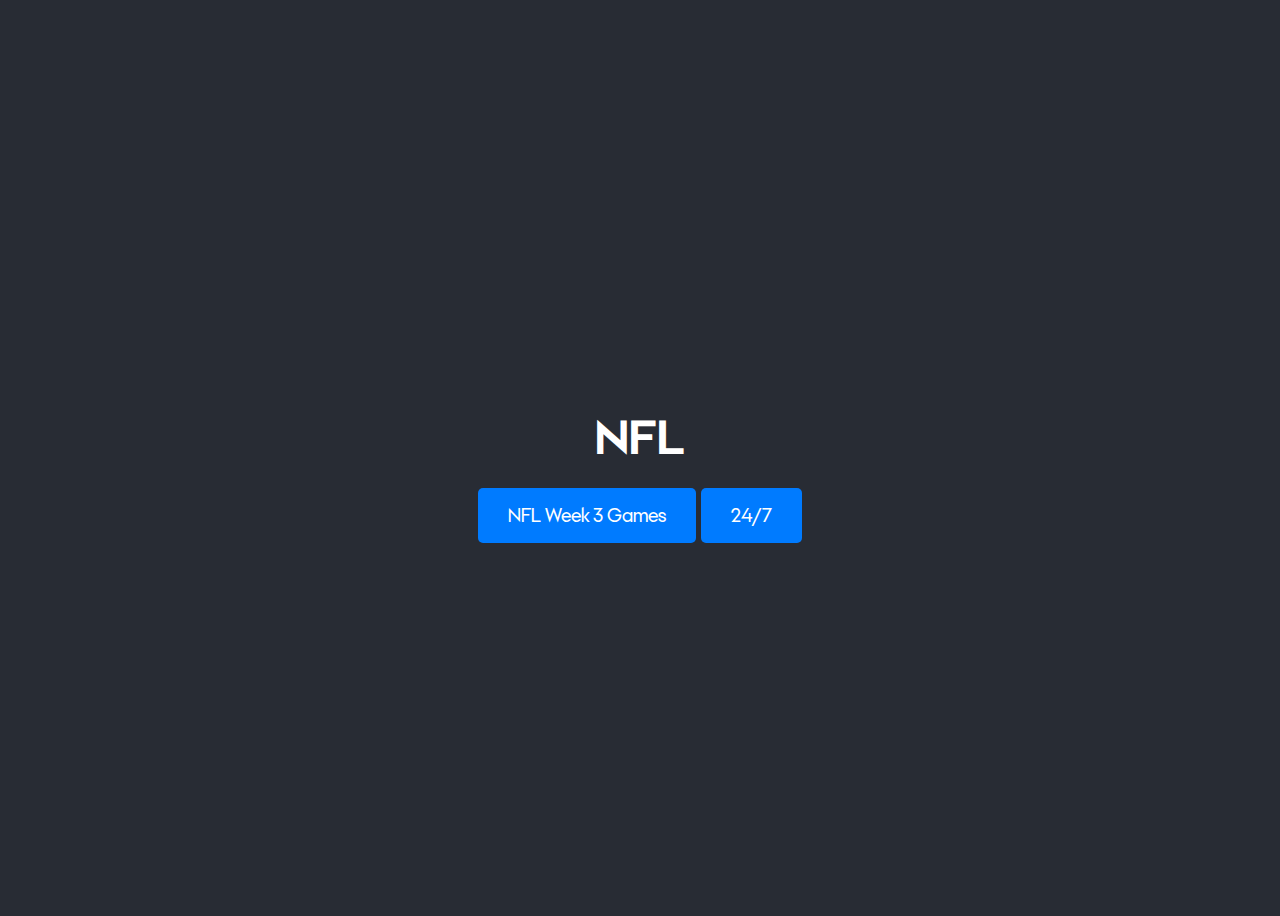
<file: index.html>
<!DOCTYPE html>
<html lang="en">
<head>
    <meta charset="UTF-8">
    <meta name="viewport" content="width=device-width, initial-scale=1.0">
    <link rel="stylesheet" href="styles.css">
    <script src="script.js" defer></script> <!-- Link to your JavaScript file -->
    <title>NFL Schedule</title>
</head>
<body>
    <script>
        function loadSchedule(weekNumber) {
        const scheduleContainer = document.getElementById("scheduleContainer");
        const currentWeekDisplay = document.getElementById("currentWeek");
        currentWeekDisplay.textContent = weekNumber;
    </script>
    <div class="container">
        <h1 class="title">NFL</h1>
        <button id="viewSchedulesBtn" class="button">NFL Week <!--span id="currentWeek"-->3 Games</span></h1></button> <!-- Change to button -->
        <a href="live.html">
        <button id="liveButton" class="button">24/7</button>
        </a>
    </div>
</body>
</html>
<!--
function loadSchedule(weekNumber) {
            const scheduleContainer = document.getElementById("scheduleContainer");
            const currentWeekDisplay = document.getElementById("currentWeek");
            currentWeekDisplay.textContent = weekNumber;
-->
</file>
<file: styles.css>
@font-face {
    font-family: 'ElectronicArtsDisplayBold';
    src: url('../fonts/ElectronicArtsDisplay-Bold.otf') format('opentype'); /* Ensure the path is correct */
    font-weight: bold;
    font-style: normal;
}

@font-face {
    font-family: 'ElectronicArtsDisplayRegular';
    src: url('../fonts/ElectronicArtsDisplay-Regular.ttf') format('truetype'); /* Ensure the path is correct */
    font-weight: normal;
    font-style: normal;
}

body {
    font-family: 'ElectronicArtsDisplay', sans-serif; /* Changed to the new font */
    background-color: #282c34;
    color: #ffffff;
    height: 100vh;
    display: flex;
    justify-content: center;
    align-items: center;
}

.container {
    text-align: center;
}

.title {
    font-family: 'ElectronicArtsDisplayBold', sans-serif; /* Ensure title uses new font */
    font-size: 3em;
    margin-bottom: 20px;
}

.button {
    display: inline-block;
    padding: 15px 30px;
    font-size: 1.2em;
    color: #ffffff;
    background-color: #007bff;
    border: none;
    border-radius: 5px;
    text-decoration: none;
    transition: background-color 0.3s ease;
    font-family: 'ElectronicArtsDisplayRegular'; /* Use specific font for titles */
}

.button:hover {
    background-color: #0056b3;
}
</file>
